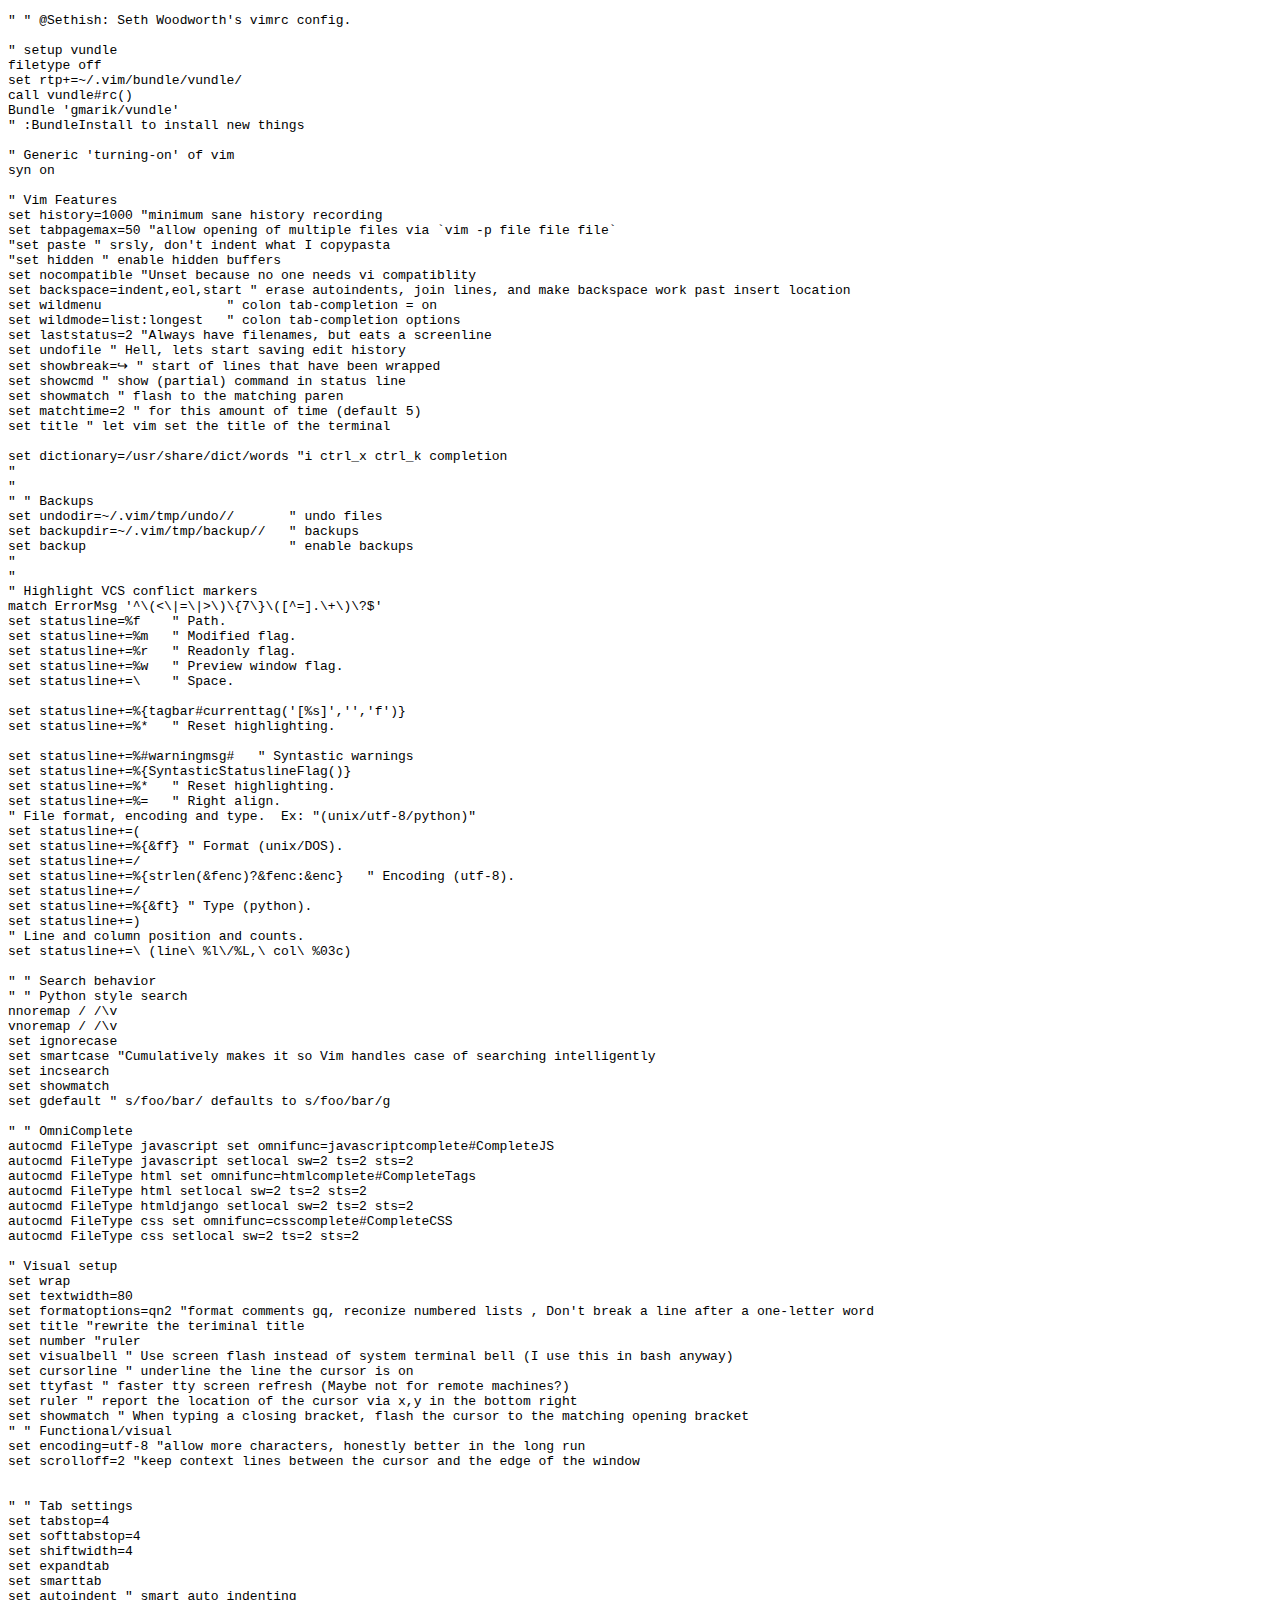
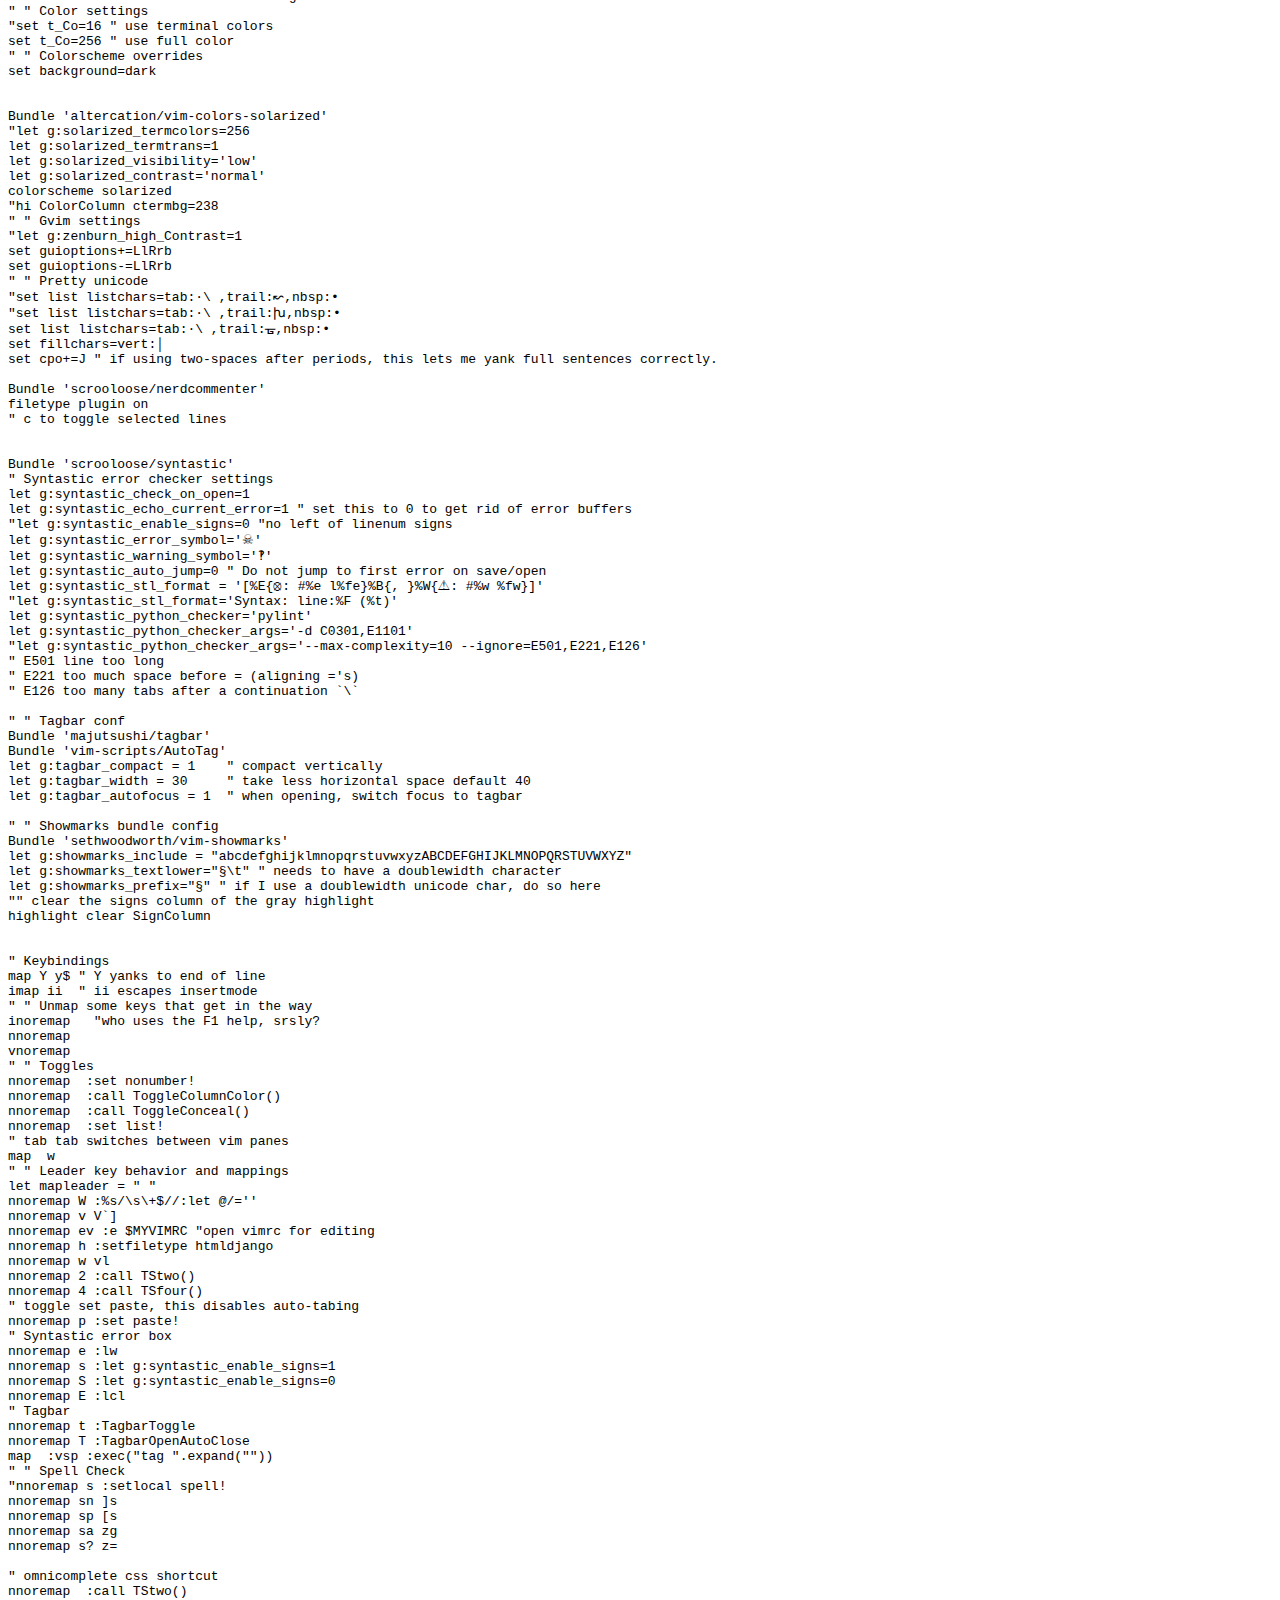
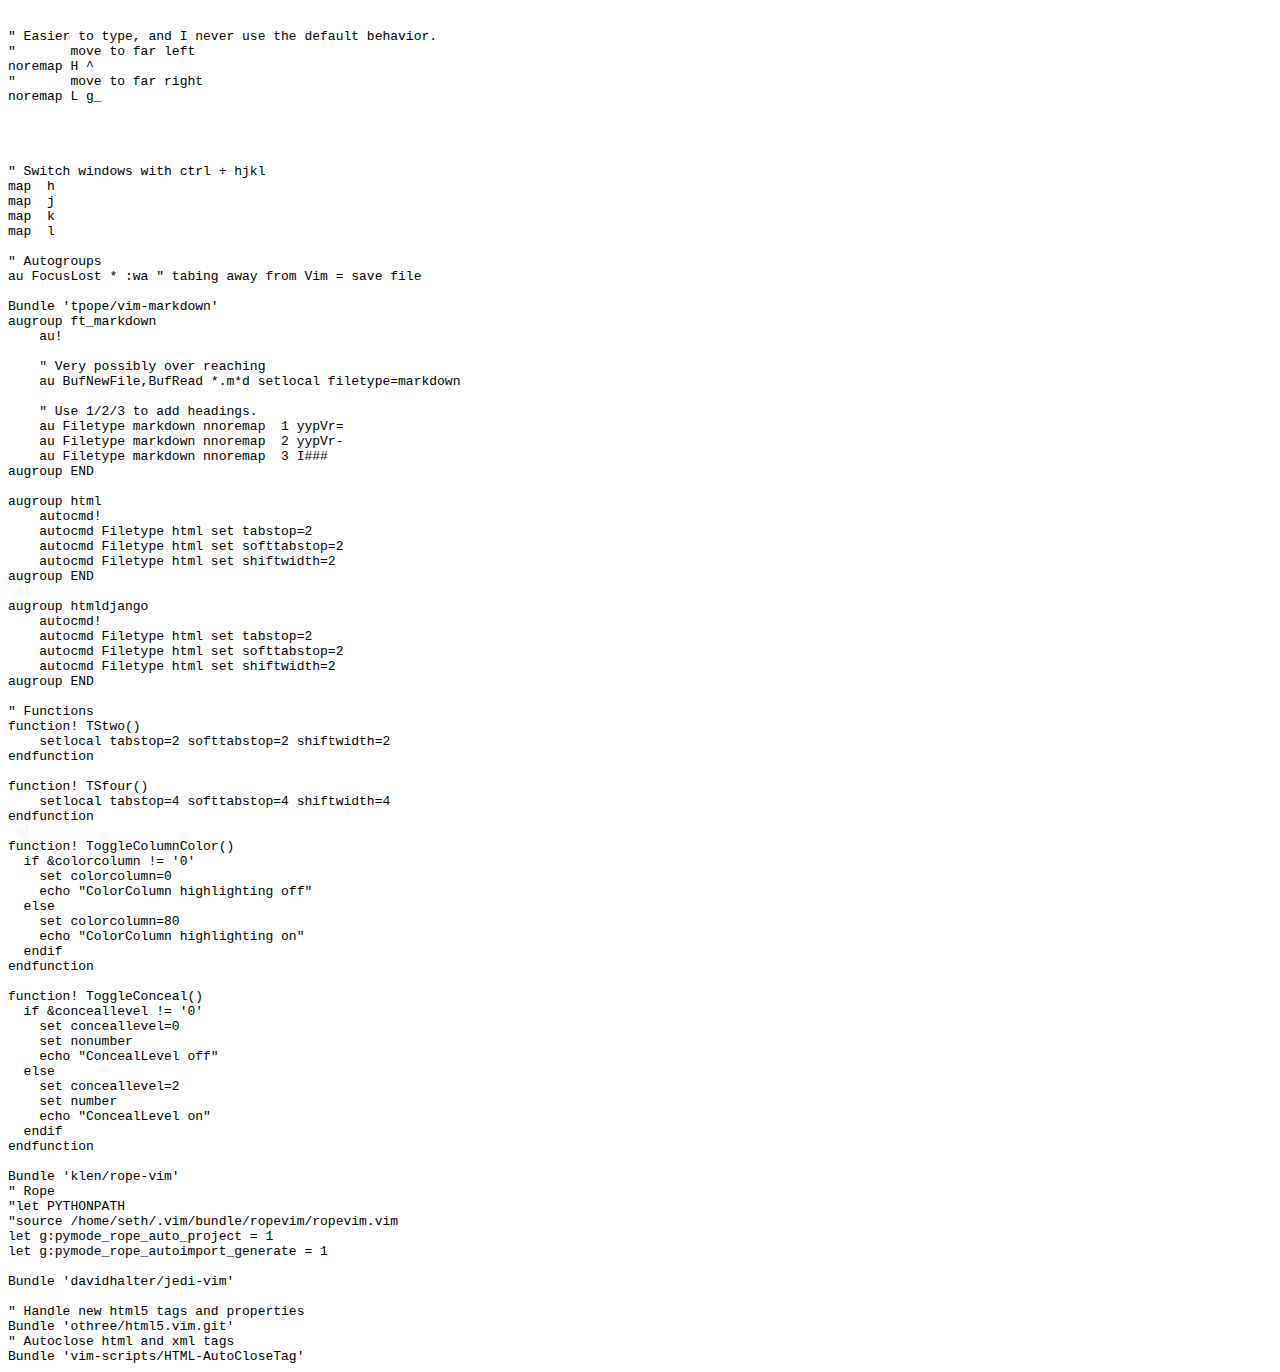
<file: vimrc.html>
<!DOCTYPE html>
<head>
  <script src="http://ajax.googleapis.com/ajax/libs/jquery/1.9.1/jquery.min.js"></script>
  <script>
    $.ajax('https://raw.github.com/sethwoodworth/dotfiles/fed/.vimrc')
  </script>
</head>
<body>
<pre>
" " @Sethish: Seth Woodworth's vimrc config.

" setup vundle
filetype off
set rtp+=~/.vim/bundle/vundle/
call vundle#rc()
Bundle 'gmarik/vundle'
" :BundleInstall to install new things

" Generic 'turning-on' of vim
syn on

" Vim Features
set history=1000 "minimum sane history recording
set tabpagemax=50 "allow opening of multiple files via `vim -p file file file`
"set paste " srsly, don't indent what I copypasta
"set hidden " enable hidden buffers
set nocompatible "Unset because no one needs vi compatiblity
set backspace=indent,eol,start " erase autoindents, join lines, and make backspace work past insert location
set wildmenu                " colon tab-completion = on
set wildmode=list:longest   " colon tab-completion options
set laststatus=2 "Always have filenames, but eats a screenline
set undofile " Hell, lets start saving edit history
set showbreak=↪ " start of lines that have been wrapped
set showcmd " show (partial) command in status line
set showmatch " flash to the matching paren
set matchtime=2 " for this amount of time (default 5)
set title " let vim set the title of the terminal

set dictionary=/usr/share/dict/words "i ctrl_x ctrl_k completion
"
"
" " Backups
set undodir=~/.vim/tmp/undo//       " undo files
set backupdir=~/.vim/tmp/backup//   " backups
set backup                          " enable backups
"
"
" Highlight VCS conflict markers
match ErrorMsg '^\(<\|=\|>\)\{7\}\([^=].\+\)\?$'
set statusline=%f    " Path.
set statusline+=%m   " Modified flag.
set statusline+=%r   " Readonly flag.
set statusline+=%w   " Preview window flag.
set statusline+=\    " Space.

set statusline+=%{tagbar#currenttag('[%s]','','f')}
set statusline+=%*   " Reset highlighting.

set statusline+=%#warningmsg#   " Syntastic warnings
set statusline+=%{SyntasticStatuslineFlag()}
set statusline+=%*   " Reset highlighting.
set statusline+=%=   " Right align.
" File format, encoding and type.  Ex: "(unix/utf-8/python)"
set statusline+=(
set statusline+=%{&ff} " Format (unix/DOS).
set statusline+=/
set statusline+=%{strlen(&fenc)?&fenc:&enc}   " Encoding (utf-8).
set statusline+=/
set statusline+=%{&ft} " Type (python).
set statusline+=)
" Line and column position and counts.
set statusline+=\ (line\ %l\/%L,\ col\ %03c)

" " Search behavior
" " Python style search
nnoremap / /\v
vnoremap / /\v
set ignorecase
set smartcase "Cumulatively makes it so Vim handles case of searching intelligently
set incsearch
set showmatch
set gdefault " s/foo/bar/ defaults to s/foo/bar/g

" " OmniComplete
autocmd FileType javascript set omnifunc=javascriptcomplete#CompleteJS
autocmd FileType javascript setlocal sw=2 ts=2 sts=2
autocmd FileType html set omnifunc=htmlcomplete#CompleteTags
autocmd FileType html setlocal sw=2 ts=2 sts=2
autocmd FileType htmldjango setlocal sw=2 ts=2 sts=2
autocmd FileType css set omnifunc=csscomplete#CompleteCSS
autocmd FileType css setlocal sw=2 ts=2 sts=2

" Visual setup
set wrap
set textwidth=80
set formatoptions=qn2 "format comments gq, reconize numbered lists , Don't break a line after a one-letter word
set title "rewrite the teriminal title
set number "ruler
set visualbell " Use screen flash instead of system terminal bell (I use this in bash anyway)
set cursorline " underline the line the cursor is on
set ttyfast " faster tty screen refresh (Maybe not for remote machines?)
set ruler " report the location of the cursor via x,y in the bottom right
set showmatch " When typing a closing bracket, flash the cursor to the matching opening bracket
" " Functional/visual
set encoding=utf-8 "allow more characters, honestly better in the long run
set scrolloff=2 "keep context lines between the cursor and the edge of the window


" " Tab settings
set tabstop=4
set softtabstop=4
set shiftwidth=4
set expandtab
set smarttab
set autoindent " smart auto indenting
" " Color settings
"set t_Co=16 " use terminal colors
set t_Co=256 " use full color
" " Colorscheme overrides
set background=dark


Bundle 'altercation/vim-colors-solarized'
"let g:solarized_termcolors=256
let g:solarized_termtrans=1
let g:solarized_visibility='low'
let g:solarized_contrast='normal'
colorscheme solarized
"hi ColorColumn ctermbg=238
" " Gvim settings
"let g:zenburn_high_Contrast=1
set guioptions+=LlRrb
set guioptions-=LlRrb
" " Pretty unicode
"set list listchars=tab:·\ ,trail:↜,nbsp:•
"set list listchars=tab:·\ ,trail:խ,nbsp:•
set list listchars=tab:·\ ,trail:ᚗ,nbsp:•
set fillchars=vert:│
set cpo+=J " if using two-spaces after periods, this lets me yank full sentences correctly.

Bundle 'scrooloose/nerdcommenter'
filetype plugin on
" <leader>c to toggle selected lines


Bundle 'scrooloose/syntastic'
" Syntastic error checker settings
let g:syntastic_check_on_open=1
let g:syntastic_echo_current_error=1 " set this to 0 to get rid of error buffers
"let g:syntastic_enable_signs=0 "no left of linenum signs
let g:syntastic_error_symbol='☠'
let g:syntastic_warning_symbol='‽'
let g:syntastic_auto_jump=0 " Do not jump to first error on save/open
let g:syntastic_stl_format = '[%E{⦻: #%e l%fe}%B{, }%W{⚠: #%w %fw}]'
"let g:syntastic_stl_format='Syntax: line:%F (%t)'
let g:syntastic_python_checker='pylint'
let g:syntastic_python_checker_args='-d C0301,E1101'
"let g:syntastic_python_checker_args='--max-complexity=10 --ignore=E501,E221,E126'
" E501 line too long
" E221 too much space before = (aligning ='s)
" E126 too many tabs after a continuation `\`

" " Tagbar conf
Bundle 'majutsushi/tagbar'
Bundle 'vim-scripts/AutoTag'
let g:tagbar_compact = 1    " compact vertically
let g:tagbar_width = 30     " take less horizontal space default 40
let g:tagbar_autofocus = 1  " when opening, switch focus to tagbar

" " Showmarks bundle config
Bundle 'sethwoodworth/vim-showmarks'
let g:showmarks_include = "abcdefghijklmnopqrstuvwxyzABCDEFGHIJKLMNOPQRSTUVWXYZ"
let g:showmarks_textlower="§\t" " needs to have a doublewidth character
let g:showmarks_prefix="§" " if I use a doublewidth unicode char, do so here
"" clear the signs column of the gray highlight
highlight clear SignColumn


" Keybindings
map Y y$ " Y yanks to end of line
imap ii <esc> " ii escapes insertmode
" " Unmap some keys that get in the way
inoremap <F1> <ESC> "who uses the F1 help, srsly?
nnoremap <F1> <ESC>
vnoremap <F1> <ESC>
" " Toggles
nnoremap <F2> :set nonumber!<CR>
nnoremap <F3> :call ToggleColumnColor()<CR>
nnoremap <F4> :call ToggleConceal()<CR>
nnoremap <F5> :set list!<CR>
" tab tab switches between vim panes
map <Tab><Tab> <C-W>w
" " Leader key behavior and mappings
let mapleader = " "
nnoremap <leader>W :%s/\s\+$//<cr>:let @/=''<CR>
nnoremap <leader>v V`]
nnoremap <leader>ev <C-w><C-v><C-l>:e $MYVIMRC<cr> "open vimrc for editing
nnoremap <leader>h :setfiletype htmldjango<cr>
nnoremap <leader>w <C-w>v<C-w>l
nnoremap <leader>2 :call TStwo()<CR>
nnoremap <leader>4 :call TSfour()<CR>
" toggle set paste, this disables auto-tabing
nnoremap <leader>p :set paste!<CR>
" Syntastic error box
nnoremap <leader>e :lw<CR>
nnoremap <leader>s :let g:syntastic_enable_signs=1<CR>
nnoremap <leader>S :let g:syntastic_enable_signs=0<CR>
nnoremap <leader>E :lcl<CR>
" Tagbar
nnoremap <leader>t :TagbarToggle<CR>
nnoremap <leader>T :TagbarOpenAutoClose<CR>
map <C-\> :vsp <CR><C-w><C-w>:exec("tag ".expand("<cword>"))<CR>
" " Spell Check
"nnoremap <leader>s :setlocal spell!<cr>
nnoremap <leader>sn ]s
nnoremap <leader>sp [s
nnoremap <leader>sa zg
nnoremap <leader>s? z=

" omnicomplete css shortcut
nnoremap <leader><leader> :call TStwo()


" Easier to type, and I never use the default behavior.
"       move to far left
noremap H ^
"       move to far right
noremap L g_




" Switch windows with ctrl + hjkl
map <C-h> <C-w>h
map <C-j> <C-w>j
map <C-k> <C-w>k
map <C-l> <C-w>l

" Autogroups
au FocusLost * :wa " tabing away from Vim = save file

Bundle 'tpope/vim-markdown'
augroup ft_markdown
    au!

    " Very possibly over reaching
    au BufNewFile,BufRead *.m*d setlocal filetype=markdown

    " Use <localleader>1/2/3 to add headings.
    au Filetype markdown nnoremap <buffer> <localleader>1 yypVr=
    au Filetype markdown nnoremap <buffer> <localleader>2 yypVr-
    au Filetype markdown nnoremap <buffer> <localleader>3 I### <ESC>
augroup END

augroup html
    autocmd!
    autocmd Filetype html set tabstop=2
    autocmd Filetype html set softtabstop=2
    autocmd Filetype html set shiftwidth=2
augroup END

augroup htmldjango
    autocmd!
    autocmd Filetype html set tabstop=2
    autocmd Filetype html set softtabstop=2
    autocmd Filetype html set shiftwidth=2
augroup END

" Functions
function! TStwo()
    setlocal tabstop=2 softtabstop=2 shiftwidth=2
endfunction

function! TSfour()
    setlocal tabstop=4 softtabstop=4 shiftwidth=4
endfunction

function! ToggleColumnColor()
  if &colorcolumn != '0'
    set colorcolumn=0
    echo "ColorColumn highlighting off"
  else
    set colorcolumn=80
    echo "ColorColumn highlighting on"
  endif
endfunction

function! ToggleConceal()
  if &conceallevel != '0'
    set conceallevel=0
    set nonumber
    echo "ConcealLevel off"
  else
    set conceallevel=2
    set number
    echo "ConcealLevel on"
  endif
endfunction

Bundle 'klen/rope-vim'
" Rope
"let PYTHONPATH
"source /home/seth/.vim/bundle/ropevim/ropevim.vim
let g:pymode_rope_auto_project = 1
let g:pymode_rope_autoimport_generate = 1

Bundle 'davidhalter/jedi-vim'

" Handle new html5 tags and properties
Bundle 'othree/html5.vim.git'
" Autoclose html and xml tags
Bundle 'vim-scripts/HTML-AutoCloseTag'
</pre>
</body>
</html>
</file>
